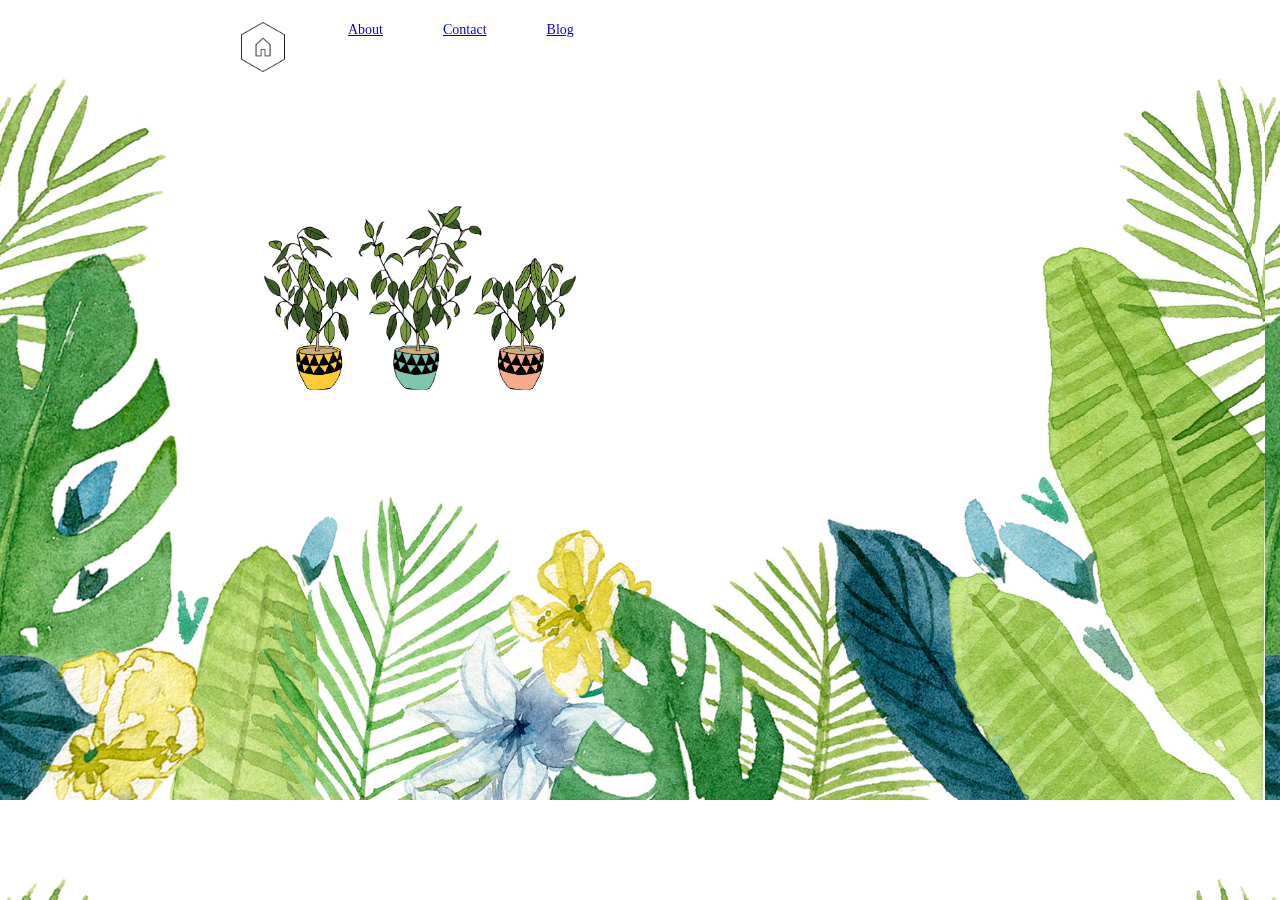
<file: public/index.html>
<!DOCTYPE html>
<html>
  
<head>
  <title>home</title>
  <link rel="stylesheet" href="style.css.css" type="text/css"/>
</head>

<body>
    <div class="navbar">
       <a href="index.html"><img src="logo_home.png" alt="Home" width="50" height="50"></a>
       <a href="1.about.html">About</a>
       <a href="2.contact.html">Contact</a>
       <a href="/blogs">Blog</a>
    </div>
    
    <img class="content" id="homepic" src = "img_pottedplants.jpg" alt="Home" with="400" height="400" align="middle">
</body>

</html>
</file>
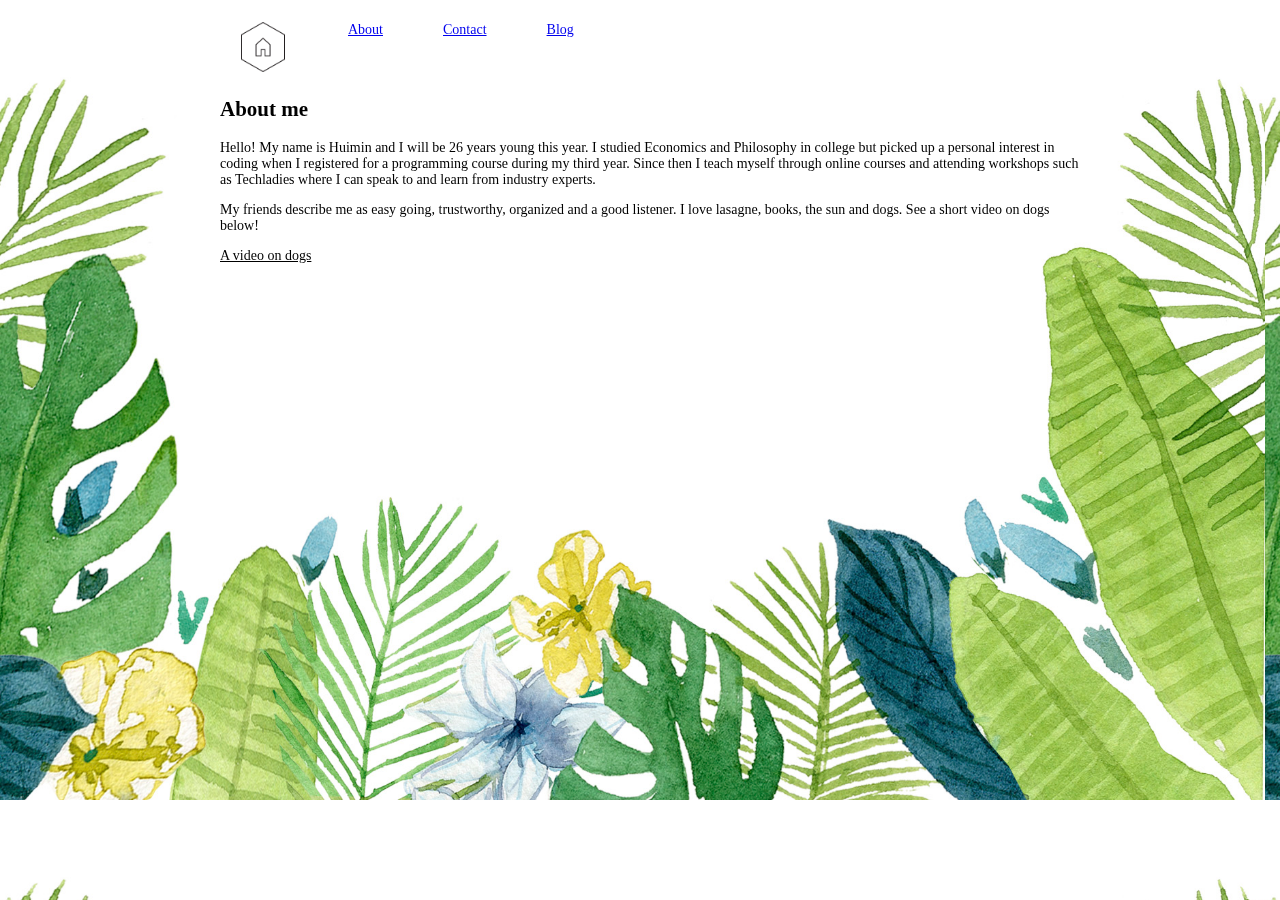
<file: public/1.about.html>
<!DOCTYPE html>
<html>
  
<head>
  <title>about</title>
  <link rel="stylesheet" href="style.css.css" type="text/css"/>
</head>

<body>
    <div class="navbar">
       <a href="index.html"><img src="logo_home.png" alt="Home" width="50" height="50"></a>
       <a href="1.about.html">About</a>
       <a href="2.contact.html">Contact</a>
       <a href="/blogs">Blog</a>
    </div>
    
    <div class="content">
        <h2>About me</h2>
        
        <p>Hello! My name is Huimin and I will be 26 years young this year. I studied Economics and Philosophy in college but picked up a 
        personal interest in coding when I registered for a programming course during my third year. Since then I teach myself through online courses and
        attending workshops such as Techladies where I can speak to and learn from industry experts.</p>
        
        <p>My friends describe me as easy going, trustworthy, organized and a good listener. I love lasagne, books, the sun and dogs. 
        See a short video on dogs below!</p>
        
        <p><u>A video on dogs</u></br>
        <iframe title="dogs who fail at being dogs" width="560" height="315" src="https://www.youtube.com/embed/kMhw5MFYU0s" frameborder="0" allowfullscreen></iframe>
        </p>
    </div>
</body>

</html>
</file>
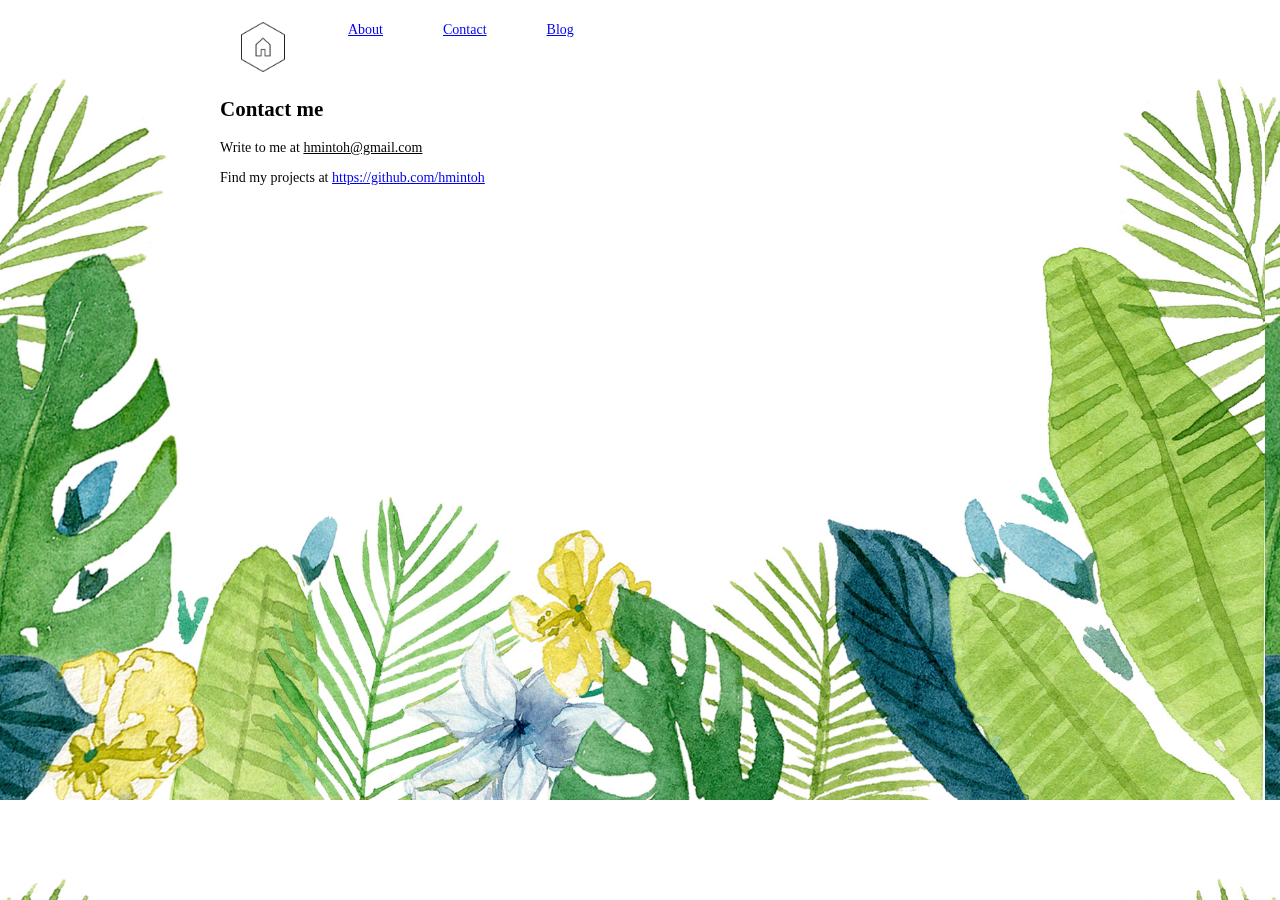
<file: public/2.contact.html>
<!DOCTYPE html>
<html>
  
<head>
  <title>contact</title>
  <link rel="stylesheet" href="style.css.css" type="text/css"/>
</head>

<body>
    <div class="navbar">
       <a href="index.html"><img src="logo_home.png" alt="Home" width="50" height="50"></a>
       <a href="1.about.html">About</a>
       <a href="2.contact.html">Contact</a>
       <a href="/blogs">Blog</a>
    </div>
    
    <div class="content">
        <h2>Contact me</h2>
        
        <p>Write to me at <u>hmintoh@gmail.com</u></p>
        <p>Find my projects at <a href="https://github.com/hmintoh"/>https://github.com/hmintoh</p>
    </div>
</body>

</html>
</file>
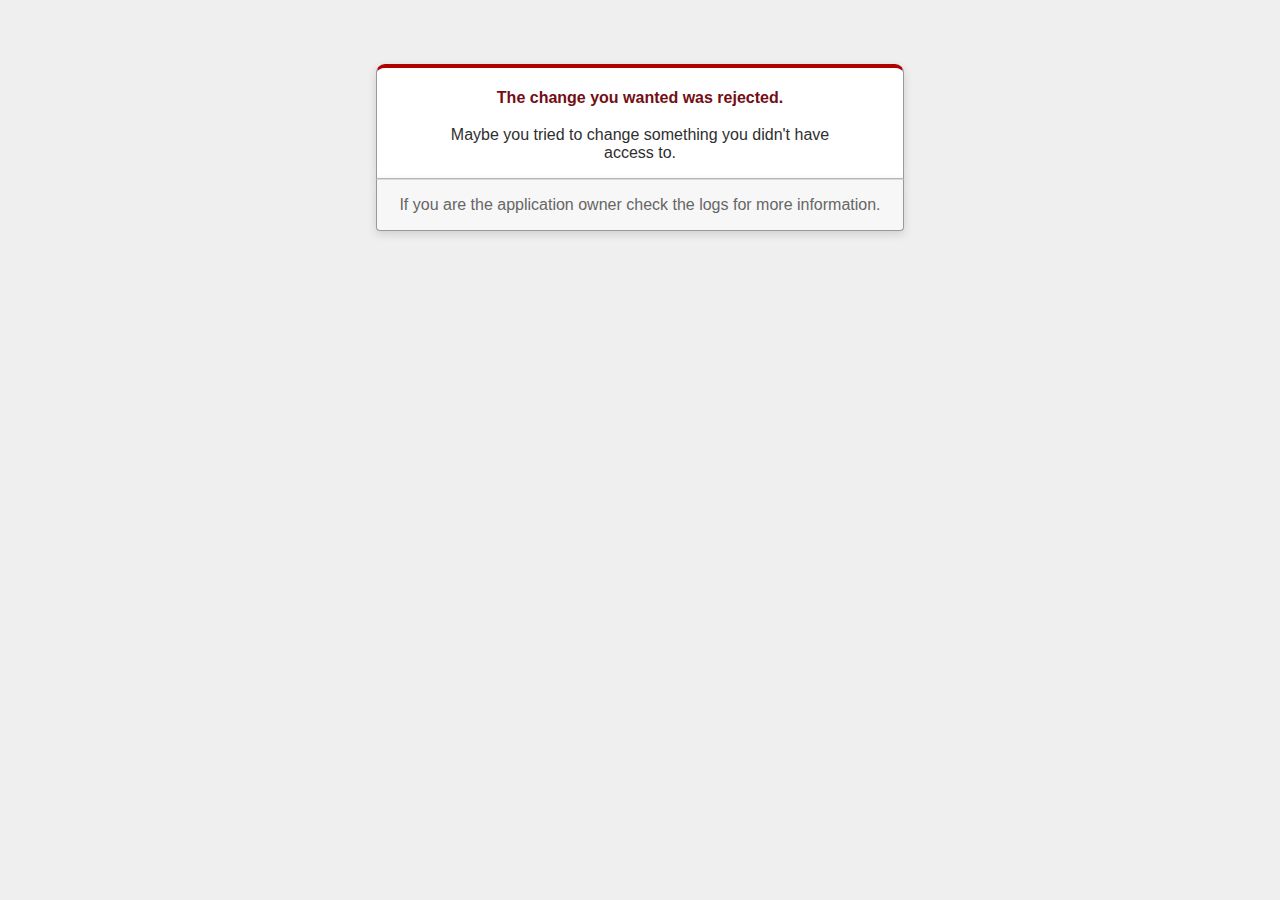
<file: public/422.html>
<!DOCTYPE html>
<html>
<head>
  <title>The change you wanted was rejected (422)</title>
  <meta name="viewport" content="width=device-width,initial-scale=1">
  <style>
  body {
    background-color: #EFEFEF;
    color: #2E2F30;
    text-align: center;
    font-family: arial, sans-serif;
    margin: 0;
  }

  div.dialog {
    width: 95%;
    max-width: 33em;
    margin: 4em auto 0;
  }

  div.dialog > div {
    border: 1px solid #CCC;
    border-right-color: #999;
    border-left-color: #999;
    border-bottom-color: #BBB;
    border-top: #B00100 solid 4px;
    border-top-left-radius: 9px;
    border-top-right-radius: 9px;
    background-color: white;
    padding: 7px 12% 0;
    box-shadow: 0 3px 8px rgba(50, 50, 50, 0.17);
  }

  h1 {
    font-size: 100%;
    color: #730E15;
    line-height: 1.5em;
  }

  div.dialog > p {
    margin: 0 0 1em;
    padding: 1em;
    background-color: #F7F7F7;
    border: 1px solid #CCC;
    border-right-color: #999;
    border-left-color: #999;
    border-bottom-color: #999;
    border-bottom-left-radius: 4px;
    border-bottom-right-radius: 4px;
    border-top-color: #DADADA;
    color: #666;
    box-shadow: 0 3px 8px rgba(50, 50, 50, 0.17);
  }
  </style>
</head>

<body>
  <!-- This file lives in public/422.html -->
  <div class="dialog">
    <div>
      <h1>The change you wanted was rejected.</h1>
      <p>Maybe you tried to change something you didn't have access to.</p>
    </div>
    <p>If you are the application owner check the logs for more information.</p>
  </div>
</body>
</html>
</file>
<file: public/style.css.css>
body {
    font-family: "Helvetica Neue";
    font-size: 14px; 
    flex-wrap: wrap;
    background-image: url("background_leaf.jpg");
    background-size: 1265px 800px;
    background-repeat: repeat;
}

.navbar {
    position: fixed;
    overflow: hidden;
    padding: 0px 200px;
    width: 100%;
}

.navbar a {
    float: left;
    display: block;
    text-align: left;
    padding: 14px 30px;
}

.content{
    position: fixed; /*top and bottom margins to avoid navbar overlay */
    top: 80px;
    bottom: 20px;
    left: 20px;
    padding: 0px 200px;
    overflow-y: scroll;
}
</file>
